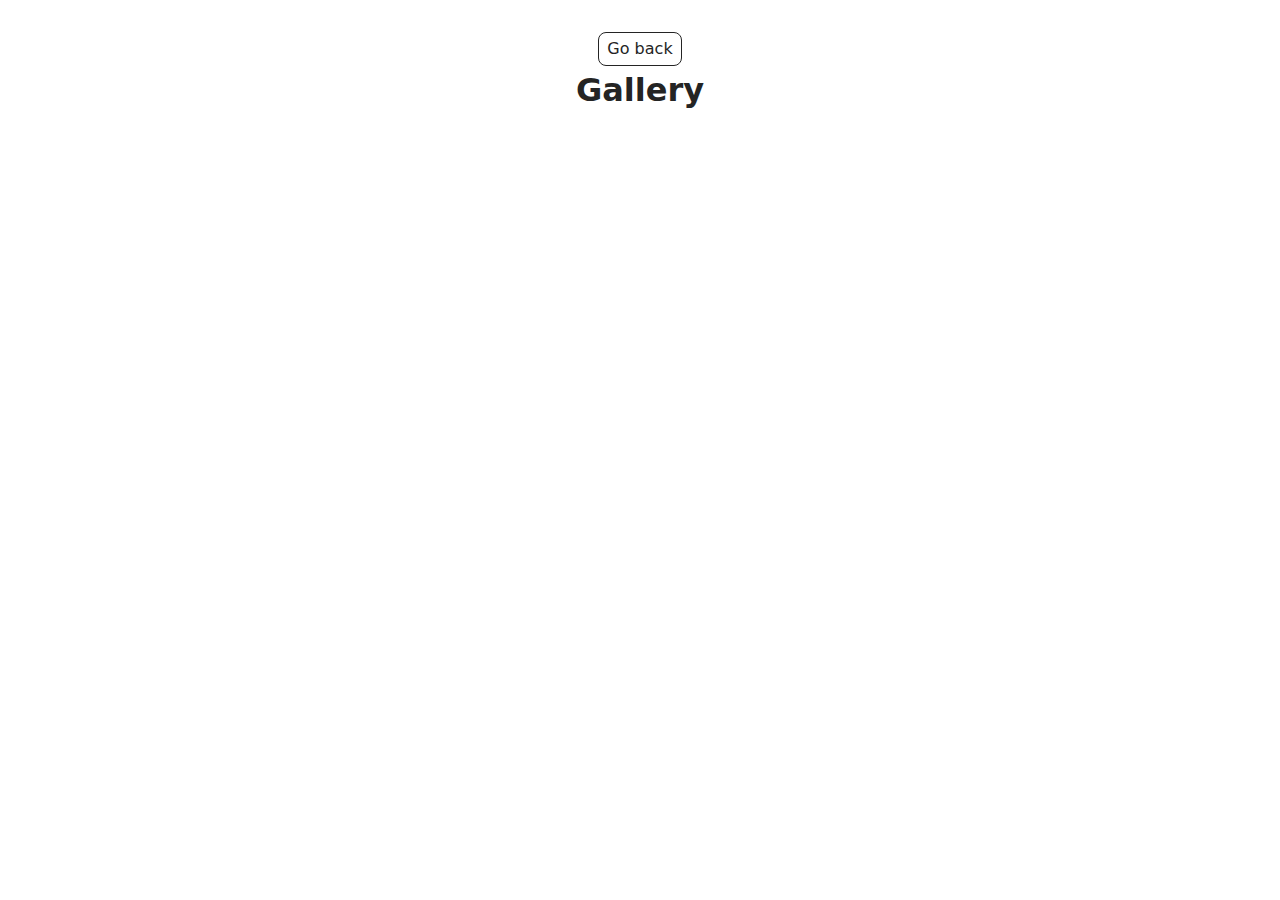
<file: src/1-gallery.html>
<!DOCTYPE html>
<html lang="en">

<head>
  <meta charset="UTF-8" />
  <meta http-equiv="X-UA-Compatible" content="IE=edge" />
  <meta name="viewport" content="width=device-width, initial-scale=1.0" />
  <title>Gallery</title>
  <link rel="stylesheet" href="./css/styles.css" />

</head>

<body>

  <main>
    <div class="container">
      <a class="back-link" href="./index.html">Go back</a>
      <h1 class="main-title">
        Gallery
      </h1>
      <ul class="gallery"></ul>

    </div>
  </main>
  <script type="module" src="./js/1-gallery.js"></script>
</body>

</html>
</file>
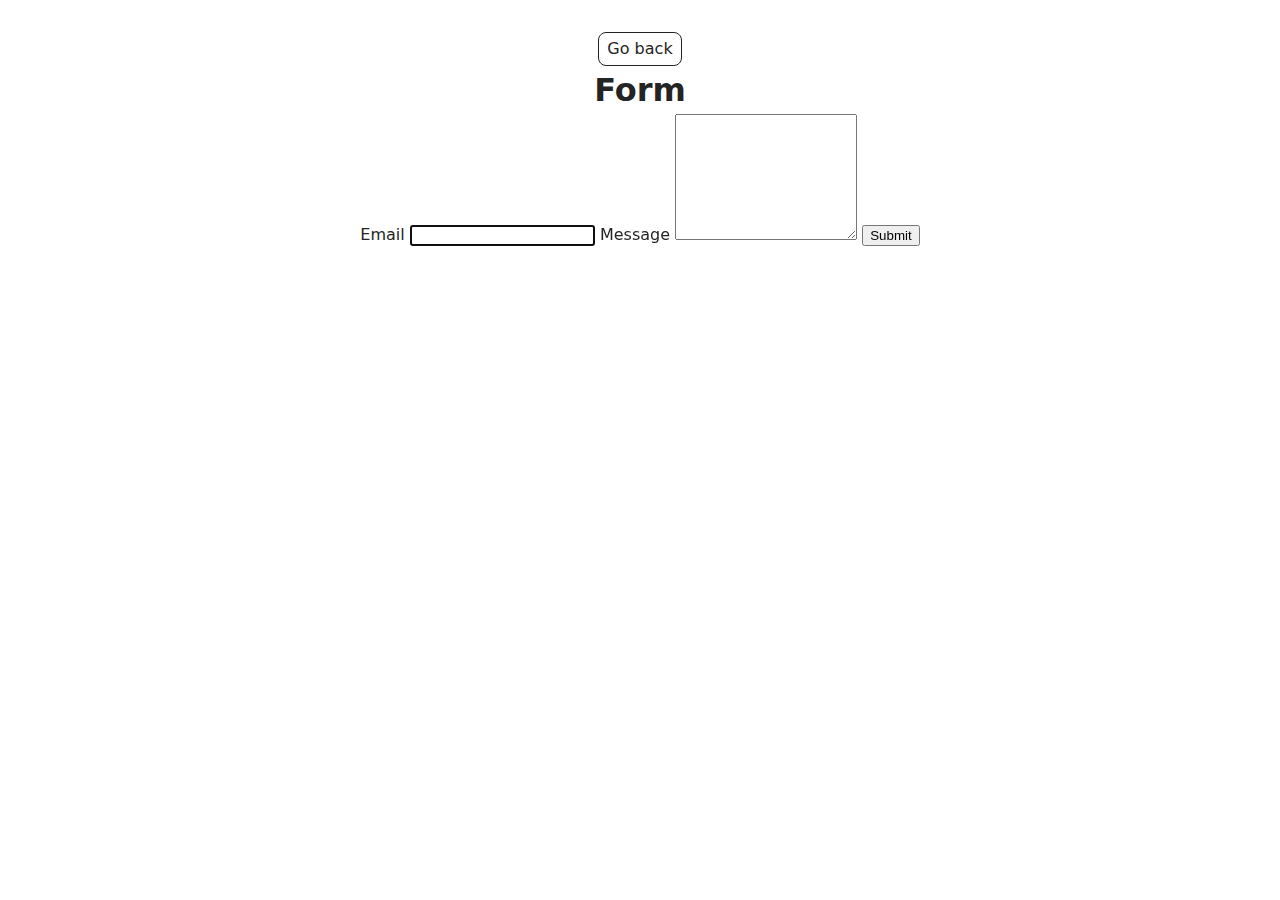
<file: src/2-form.html>
<!DOCTYPE html>
<html lang="en">

<head>
  <meta charset="UTF-8" />
  <meta http-equiv="X-UA-Compatible" content="IE=edge" />
  <meta name="viewport" content="width=device-width, initial-scale=1.0" />
  <title>Form</title>
  <link rel="stylesheet" href="./css/styles.css" />
</head>

<body>

  <main>
    <a class="back-link" href="./index.html">Go back</a>
    <h1 class="main-title">
      Form
    </h1>
    <div class="container">
      <form class="feedback-form" autocomplete="off">
        <label>
          Email
          <input type="email" name="email" autofocus />
        </label>
        <label>
          Message
          <textarea name="message" rows="8"></textarea>
        </label>
        <button type="submit">Submit</button>
        </form>
    </div>
  </main>
  <script type="module" src="./js/2-form.js"></script>
</body>

</html>
</file>
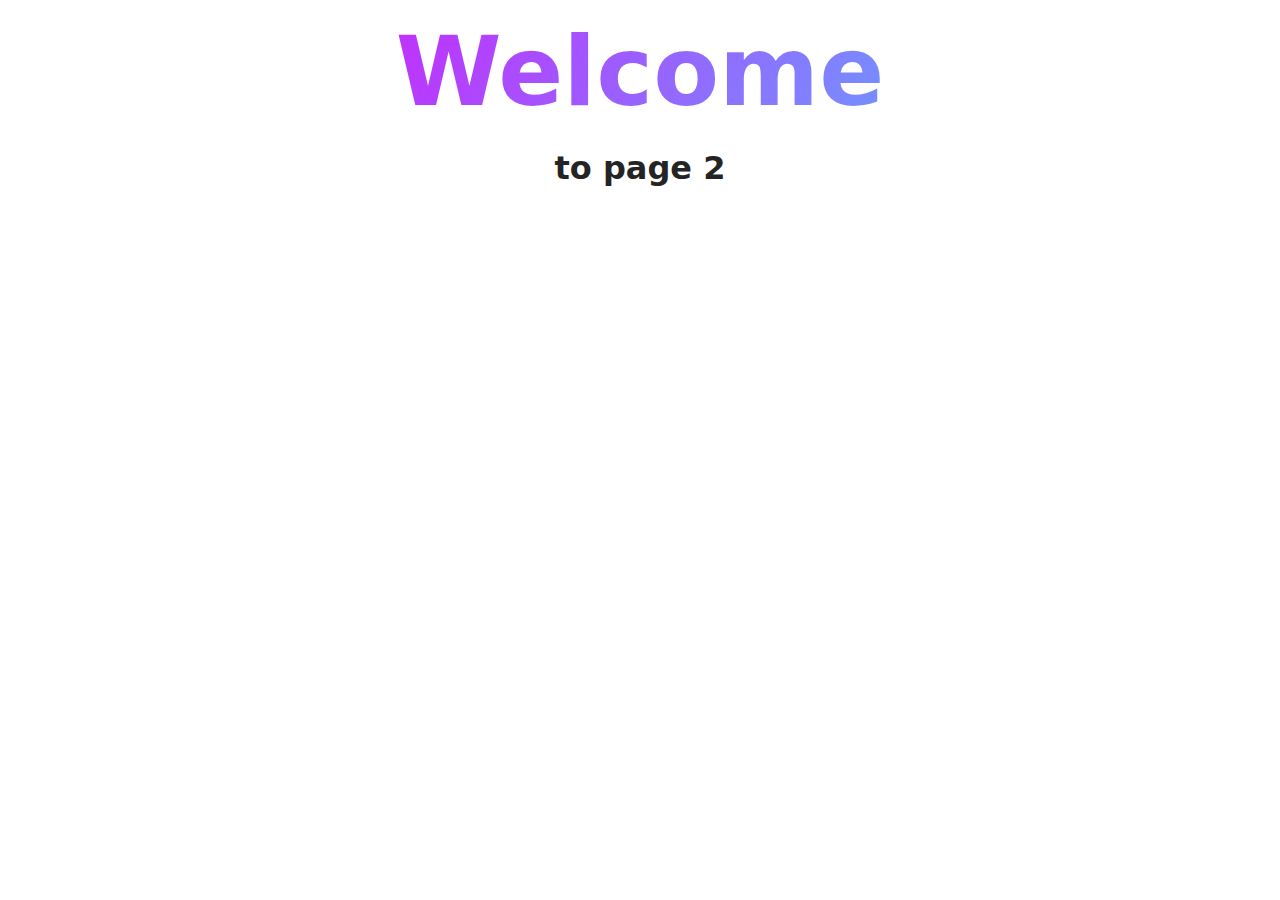
<file: src/page-2.html>
<!DOCTYPE html>
<html lang="en">
  <head>
    <meta charset="UTF-8" />
    <meta http-equiv="X-UA-Compatible" content="IE=edge" />
    <meta name="viewport" content="width=device-width, initial-scale=1.0" />
    <title>Page 2</title>
    <link rel="stylesheet" href="./css/styles.css" />
  </head>
  <body>
    <load
      src="./partials/header.html"
      icon-path="./img/sprite.svg#logo"
      highlight-act="active"
    />

    <main>
      <div class="container">
        <h1 class="main-title">
          <span class="main-title-gradient">Welcome</span> to page 2
        </h1>
        <load src="./partials/back-link.html" />
      </div>
    </main>

    <load src="./partials/footer.html" />
  </body>
</html>
</file>
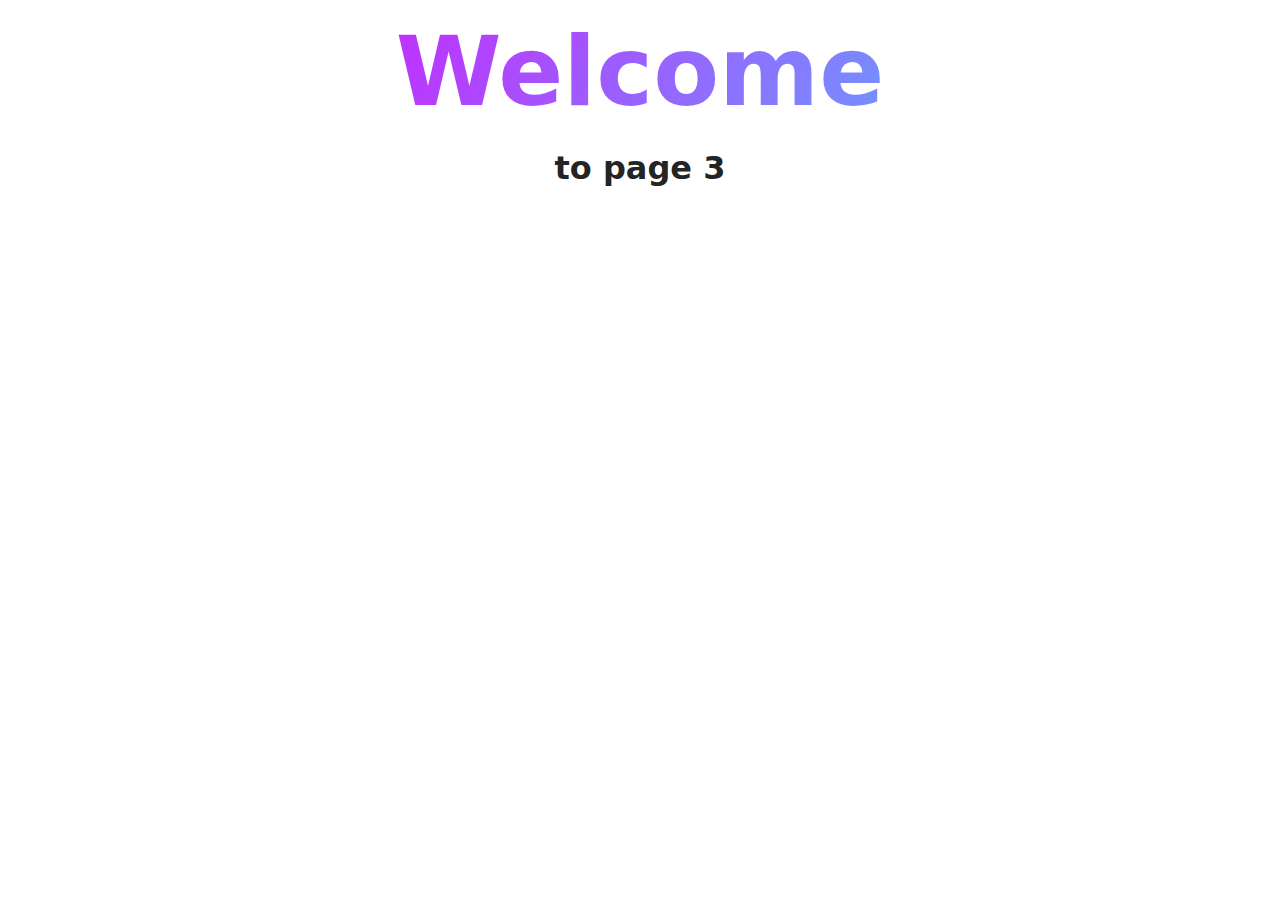
<file: src/page-3.html>
<!DOCTYPE html>
<html lang="en">
  <head>
    <meta charset="UTF-8" />
    <meta http-equiv="X-UA-Compatible" content="IE=edge" />
    <meta name="viewport" content="width=device-width, initial-scale=1.0" />
    <title>Page 3</title>
    <link rel="stylesheet" href="./css/styles.css" />
  </head>
  <body>
    <load
      src="./partials/header.html"
      icon-path="./img/sprite.svg#logo"
      highlight-curr="active"
    />

    <main>
      <div class="container">
        <h1 class="main-title">
          <span class="main-title-gradient">Welcome</span> to page 3
        </h1>
        <load src="./partials/back-link.html" />
      </div>
    </main>

    <load src="./partials/footer.html" />
  </body>
</html>
</file>
<file: src/css/styles.css>
/**
  |============================
  | include css partials with
  | default @import url()
  |============================
*/
/* Common styles */
@import url('./reset.css');
@import url('./base.css');
@import url('./container.css');
@import url('./animations.css');

/* Sections style */
@import url('./header.css');
@import url('./vite-promo.css');
@import url('./badges.css');
@import url('./back-link.css');
@import url('./footer.css');
</file>
